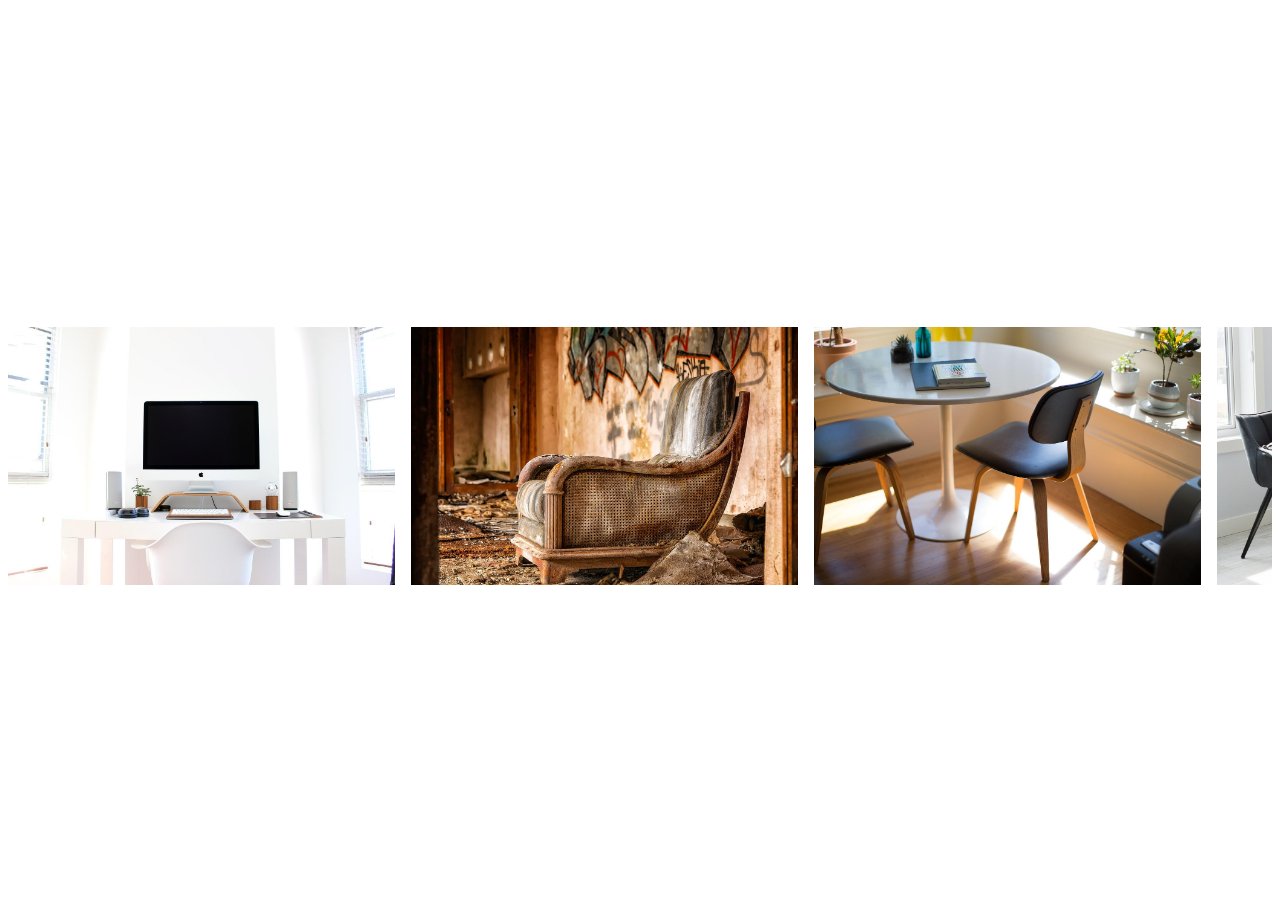
<file: index.html>
<!DOCTYPE html>
<html lang="en">
<head>
    <meta charset="UTF-8">
    <title>Ikea Clone Carousel Hesh</title>
    <link rel="stylesheet" href="style.css"/>
    <script type="text/javascript" src="script.js" defer></script>
</head>
<body>
<main>
    <div class="carousel-wrapper">
        <button id="carousel__button--prev" class="carousel__button" aria-label="Previous slide">
            <svg style="width:24px;height:24px" viewBox="0 0 24 24">
                <path fill="currentColor" d="M15.41,16.58L10.83,12L15.41,7.41L14,6L8,12L14,18L15.41,16.58Z" />
            </svg>
        </button>
        <div class="carousel scroll-bar-improved">
            <div class="carousel__item carousel__item--visible">
                <img src="images/1.jpg" alt="image 1"/>
            </div>
            <div class="carousel__item">
                <img src="images/2.jpg" alt="image 2"/>
            </div>
            <div class="carousel__item">
                <img src="images/3.jpg" alt="image 3"/>
            </div>
            <div class="carousel__item">
                <img src="images/4.jpg" alt="image 4"/>
            </div>
            <div class="carousel__item">
                <img src="images/5.jpg" alt="image 5"/>
            </div>
            <div class="carousel__item">
                <img src="images/6.jpg" alt="image 6"/>
            </div>
            <div class="carousel__item">
                <img src="images/7.jpg" alt="image 7"/>
            </div>
            <div class="carousel__item">
                <img src="images/8.jpg" alt="image 8"/>
            </div>
            <div class="carousel__item">
                <img src="images/9.jpg" alt="image 9"/>
            </div>
            <div class="carousel__item">
                <img src="images/10.jpg" alt="image 10"/>
            </div>
        </div>
        <button id="carousel__button--next" class="carousel__button" aria-label="Next slide">
            <svg style="width:24px;height:24px" viewBox="0 0 24 24">
                <path fill="currentColor" d="M8.59,16.58L13.17,12L8.59,7.41L10,6L16,12L10,18L8.59,16.58Z" />
            </svg>
        </button>
    </div>
</main>
</body>
</html>
</file>
<file: style.css>
:root {
    --custom-black: #111;
    --custom-white: #F5F5F4FF;
    --custom-gray: #333;
}

* {
    box-sizing: border-box;
}

html {
    scroll-behavior: smooth;
}

html, body {
    height: 100%;
}

main {
    height: 100%;
    display: flex;
    align-items: center;
}

.scroll-bar-improved {
    scrollbar-color: var(--custom-black);
}

/* Hide scrollbar for IE, Edge and Firefox */
.scroll-bar-improved {
    -ms-overflow-style: none; /* IE and Edge */
    scrollbar-width: none; /* Firefox */
}

.scroll-bar-improved::-webkit-scrollbar-track {
    -webkit-box-shadow: inset 0 0 2px #111;
    box-shadow: inset 0 0 2px #111;
    background-color: var(--custom-white);
}

.scroll-bar-improved::-webkit-scrollbar {
    height: 2px;
    background-color: var(--custom-white);
}

.scroll-bar-improved::-webkit-scrollbar-thumb {
    background-color: var(--custom-black);
}

.carousel-wrapper {
    max-width: 1280px;
    width: 100%;
    margin: 0 auto;
    position: relative;
}

.carousel-wrapper .carousel__button {
    display: flex;
    position: absolute;
    top: 50%;
    transform: translateY(-50%);
    border-radius: 50px;
    border: 0;
    font-weight: bold;
    cursor: pointer;
    width: 40px;
    height: 40px;
    align-items: center;
    justify-content: center;
    background-color: var(--custom-black);
    color: white;
}

.carousel-wrapper .carousel__button:hover {
    background-color: var(--custom-gray);
}

.carousel__item {
    display: block;
}

.carousel-wrapper #carousel__button--prev {
    margin-left: 16px;
    display: none;
}

.carousel-wrapper #carousel__button--next {
    right: 0;
    margin-right: 16px;
    display: none;
}

.carousel {
    display: flex;
    gap: 16px;
    overflow-y: hidden; /* Hide horizontal scrollbar */
    scroll-behavior: smooth;
    white-space: nowrap;
    overflow-x: scroll;

}

.carousel:hover {
    cursor: pointer;
}

.carousel .carousel__item img {
    height: 258px;
}
</file>
